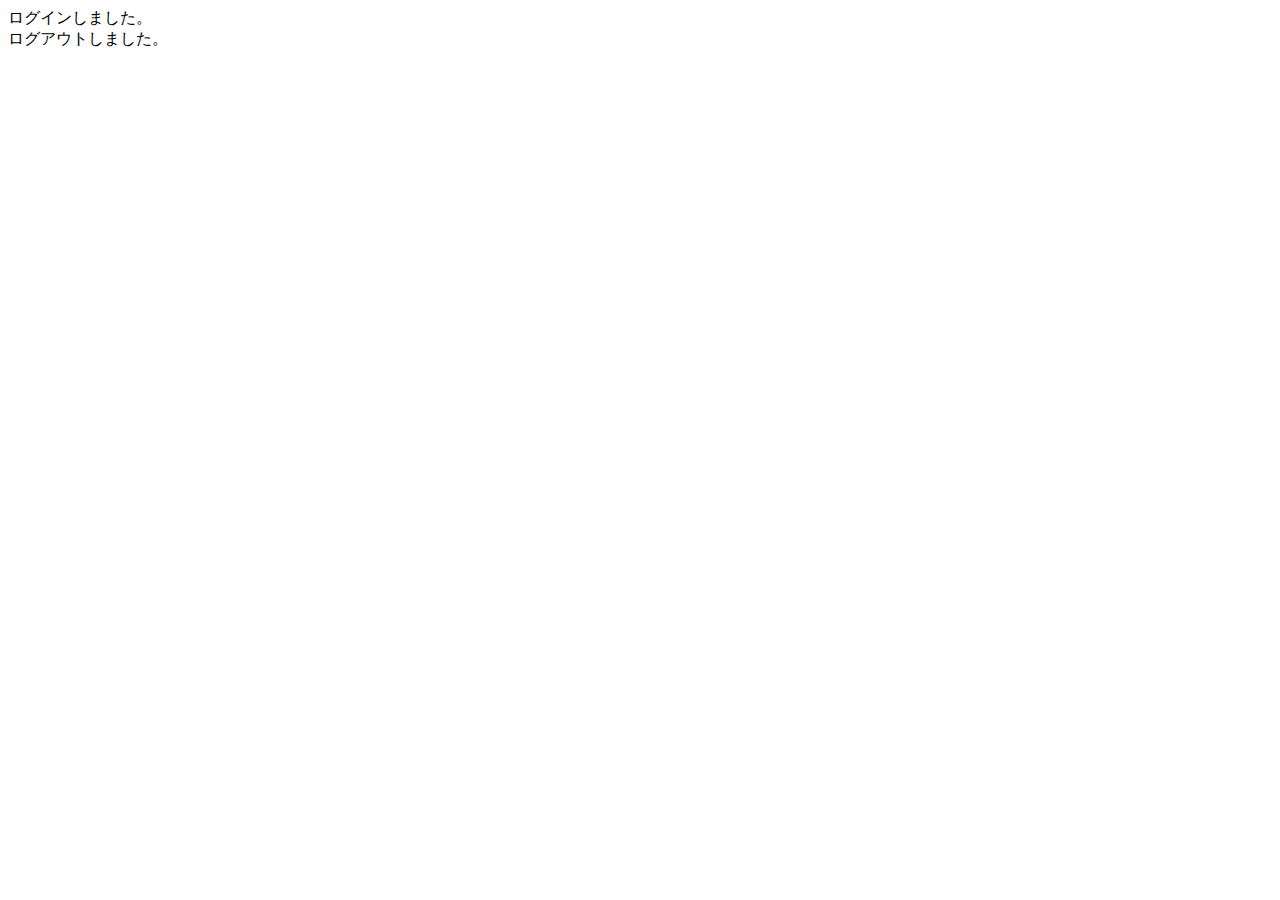
<file: samuraitravel/src/main/resources/templates/index.html>
<!DOCTYPE html>
<html xmlns:th="https://www.thymeleaf.org" xmlns:sec="https://www.thymeleaf.org/extras/spring-security">
   <head>
       <div th:replace="~{fragment :: meta}"></div>
	   
	   <div th:replace="~{fragment :: styles}"></div>

       <title>SAMURAI Travel</title>
   </head>
   <body>
       <div class="samuraitravel-wrapper">
          <div th:replace="~{fragment :: header}"></div>

           <main>
               <div class="container pt-4 pb-5 samuraitravel-container">
                   <div th:if="${param.loggedIn}" class="alert alert-info">
                       ログインしました。
                   </div>

                   <div th:if="${param.loggedOut}" class="alert alert-info">
                       ログアウトしました。
                   </div>
				   
				   <div th:if="${successMessage}" class="alert alert-success">
					<span th:text="${successMessage}"></span>
				   </div>
               </div>
           </main>
           <div th:replace="~{fragment :: footer}"></div>
       </div>

	   <div th:replace="~{fragment :: scripts}"></div>
    </body>
</html>
</file>
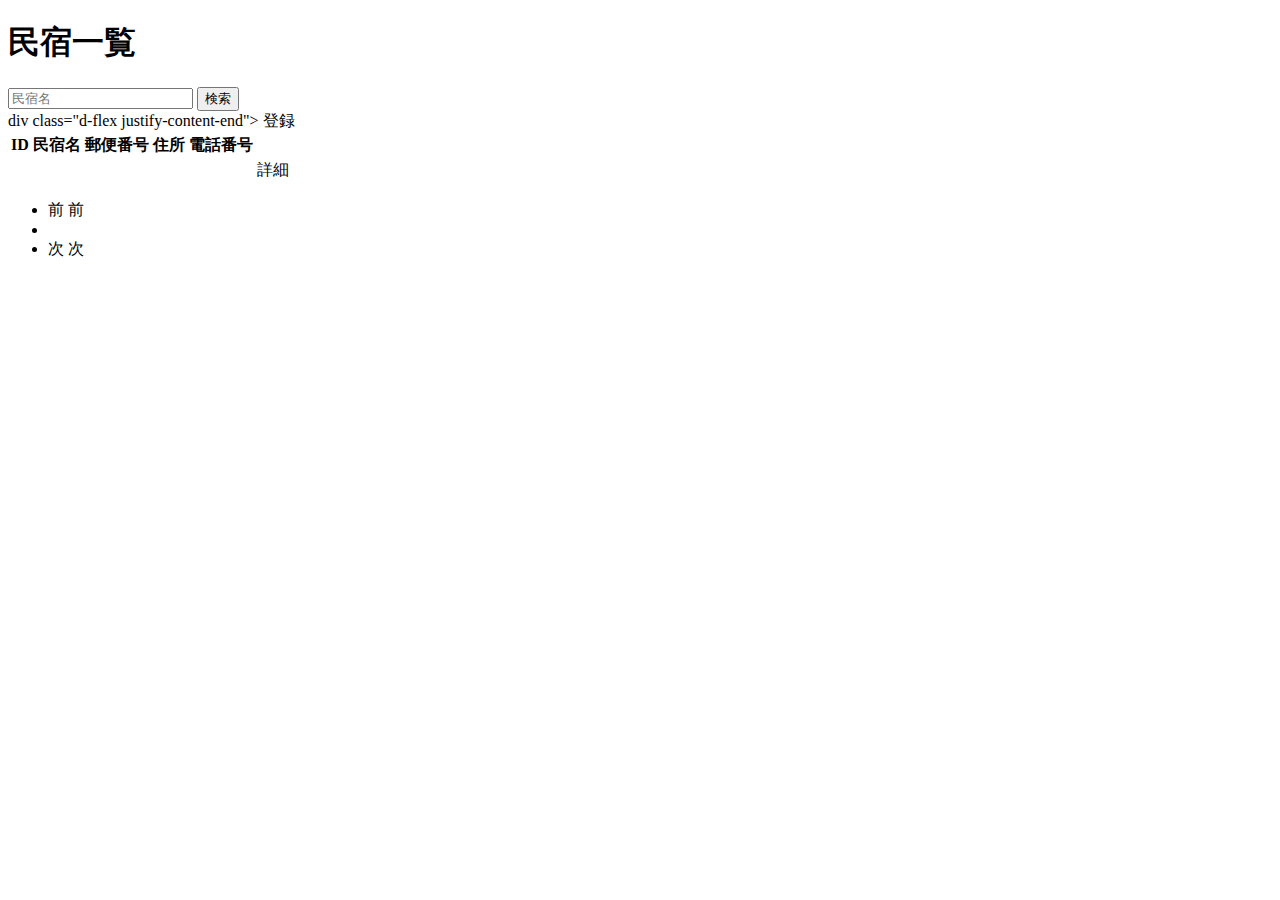
<file: samuraitravel/src/main/resources/templates/admin/houses/index.html>
<!DOCTYPE html>
<html xmlns:th="https://www.thymeleaf.org" xmlns:sec="http://www.thymeleaf.org/extras/spring-security">
   <head>
       <div th:replace="~{fragment :: meta}"></div>

       <div th:replace="~{fragment :: styles}"></div>

       <title>民宿一覧</title>
   </head>
   <body>
       <div class="samuraitravel-wrapper">
           <div th:replace="~{fragment :: header}"></div>

           <main>
               <div class="container pt-4 pb-5 samuraitravel-container">
                   <div class="row justify-content-center">
                       <div class="col-xxl-9 col-xl-10 col-lg-11">

                           <h1 class="mb-4 text-center">民宿一覧</h1>

						   <div class="d-flex justify-content-between align-items-end flex-wrap">
						                                  <form method="get" th:action="@{/admin/houses}" class="mb-3">
						                                      <div class="input-group">
						                                          <input type="text" class="form-control" name="keyword" th:value="${keyword}" placeholder="民宿名">
						                                          <button type="submit" class="btn text-white shadow-sm samuraitravel-btn">検索</button>
						                                      </div>
						                                  </form> div class="d-flex justify-content-end">
                               <a th:href="@{/admin/houses/register}" class="btn text-white shadow-sm mb-3 samuraitravel-btn">登録</a>
                           </div>
						   
						   <div th:if="${errorMessage}" class="alert alert-danger">
							<span th:text="${errorMessage}"></span>
						   </div>

                           <table class="table">
                               <thead>
                                   <tr>
                                       <th scope="col">ID</th>
                                       <th scope="col">民宿名</th>
                                       <th scope="col">郵便番号</th>
                                       <th scope="col">住所</th>
                                       <th scope="col">電話番号</th>
                                       <th scope="col"></th>
                                   </tr>
                               </thead>
                               <tbody>
                                   <tr th:each="house : ${housesPage}">
                                       <td th:text="${house.id}"></td>
                                       <td th:text="${house.name}"></td>
                                       <td th:text="${house.postalCode}"></td>
                                       <td th:text="${house.address}"></td>
                                       <td th:text="${house.phoneNumber}"></td>
                                       <td><a th:href="@{/admin/houses/__${house.id}__}">詳細</a></td>
                                   </tr>
                               </tbody>
                           </table>
						   
						   <!-- ページネーション -->
						                             <div th:if="${housePage.getTotalPages() > 1}" class="d-flex justify-content-center">
						                                 <nav aria-label="民宿一覧ページ">
						                                     <ul class="pagination">
						                                         <li class="page-item">
						                                             <span th:if="${housePage.isFirst()}" class="page-link disabled">前</span>
						                                             <a th:unless="${housePage.isFirst()}" th:href="@{/admin/houses(page = ${housePage.getNumber() - 1}, keyword = ${keyword})}" class="page-link samuraitravel-page-link">前</a>
						                                         </li>
						                                         <li th:each="i : ${#numbers.sequence(0, housePage.getTotalPages() - 1)}" class="page-item">
						                                             <span th:if="${i == housePage.getNumber()}" class="page-link active samuraitravel-active" th:text="${i + 1}"></span>
						                                             <a th:unless="${i == housePage.getNumber()}" th:href="@{/admin/houses(page = ${i}, keyword = ${keyword})}" class="page-link samuraitravel-page-link" th:text="${i + 1}"></a>
						                                         </li>
						                                         <li class="page-item">
						                                             <span th:if="${housePage.isLast()}" class="page-link disabled">次</span>
						                                             <a th:unless="${housePage.isLast()}" th:href="@{/admin/houses(page = ${housePage.getNumber() + 1}, keyword = ${keyword})}" class="page-link samuraitravel-page-link">次</a>
						                                         </li>
						                                     </ul>
						                                 </nav>
						                             </div>         
                       </div>
                   </div>
               </div>
           </main>

           <div th:replace="~{fragment :: footer}"></div>
       </div>

       <div th:replace="~{fragment :: scripts}"></div>
   </body>
</html>
</file>
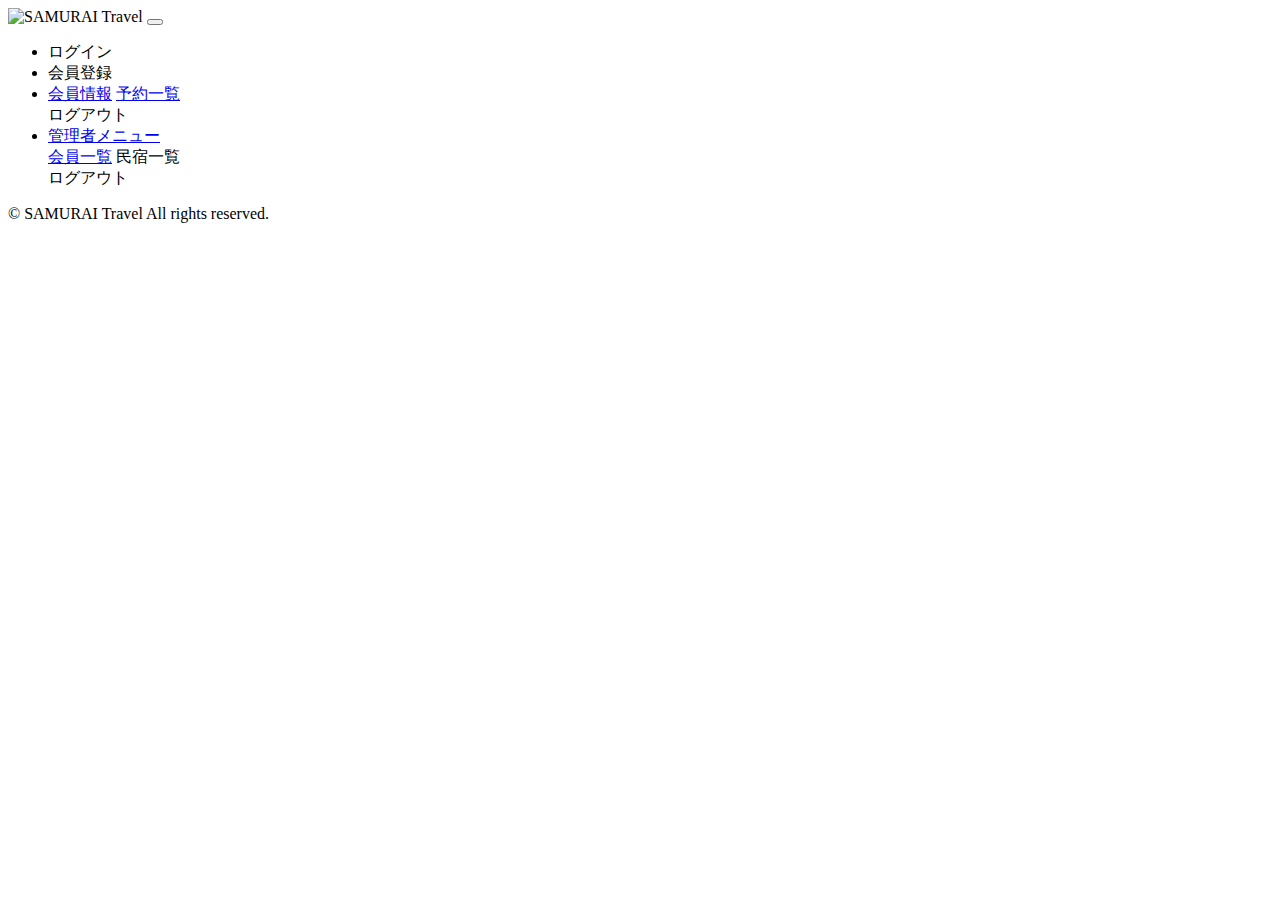
<file: samuraitravel/src/main/resources/templates/fragment.html>
<!DOCTYPE html>
<html xmlns:th="https://www.thymeleaf.org" xmlns:sec="http://www.thymeleaf.org/extras/spring-security">
   <head>
       <!-- meta要素の部品化 -->
       <div th:fragment="meta" th:remove="tag">
           <meta charset="UTF-8">
           <meta name="viewport" content="width=device-width, initial-scale=1">
       </div>

       <!-- link要素の部品化 -->
       <div th:fragment="styles" th:remove="tag">
           <!-- Bootstrap -->
           <link href="https://cdn.jsdelivr.net/npm/bootstrap@5.3.0/dist/css/bootstrap.min.css" rel="stylesheet" integrity="sha384-9ndCyUaIbzAi2FUVXJi0CjmCapSmO7SnpJef0486qhLnuZ2cdeRhO02iuK6FUUVM" crossorigin="anonymous">

           <!-- Google Fonts -->
           <link rel="preconnect" href="https://fonts.googleapis.com">
           <link rel="preconnect" href="https://fonts.gstatic.com" crossorigin>
           <link href="https://fonts.googleapis.com/css2?family=Noto+Sans+JP:wght@400;500&display=swap" rel="stylesheet">

           <!-- CSSファイル -->
           <link th:href="@{/css/style.css}" rel="stylesheet" >
       </div>

       <title>部品化用のHTMLファイル</title>
   </head>
   <body>
       <!-- ヘッダーの部品化 -->
       <div th:fragment="header" th:remove="tag">
           <header>
               <nav class="navbar navbar-expand-md navbar-light bg-white shadow-sm samuraitravel-navbar">
                   <div class="container samuraitravel-container">
                       <a class="navbar-brand" th:href="@{/}">
                           <img class="samuraitravel-logo me-1" th:src="@{/images/logo.png}" alt="SAMURAI Travel">
                       </a>

                       <button class="navbar-toggler" type="button" data-bs-toggle="collapse" data-bs-target="#navbarSupportedContent" aria-controls="navbarSupportedContent" aria-expanded="false" aria-label="Toggle navigation">
                           <span class="navbar-toggler-icon"></span>
                       </button>

                       <div class="collapse navbar-collapse" id="navbarSupportedContent">
                           <ul class="navbar-nav ms-auto">
                               <!-- 未ログインであれば表示する -->
                               <li class="nav-item" sec:authorize="isAnonymous()">
                                   <a class="nav-link" th:href="@{/login}">ログイン</a>
                               </li>
                               <li class="nav-item" sec:authorize="isAnonymous()">
                                   <a class="nav-link" th:href="@{/signup}">会員登録</a>
                               </li>

                               <!-- ログイン済みの一般ユーザーであれば表示する -->
                               <li class="nav-item dropdown" sec:authorize="hasRole('ROLE_GENERAL')">
                                   <a id="navbarDropdownGeneral" class="nav-link dropdown-toggle" href="#" role="button" data-bs-toggle="dropdown" aria-haspopup="true" aria-expanded="false" v-pre>
                                       <span sec:authentication="principal.user.name"></span>
                                   </a>

                                   <div class="dropdown-menu dropdown-menu-end" aria-labelledby="navbarDropdownGeneral">
                                       <a class="dropdown-item samuraitravel-dropdown-item" href="#">会員情報</a>
                                       <a class="dropdown-item samuraitravel-dropdown-item" href="#">予約一覧</a>

                                       <div class="dropdown-divider"></div>

                                       <a class="dropdown-item samuraitravel-dropdown-item" th:href="@{/logout}" onclick="event.preventDefault(); document.getElementById('logout-form').submit();">
                                           ログアウト
                                       </a>
                                       <form id="logout-form" class="d-none" th:action="@{/logout}" method="post"></form>
                                   </div>
                               </li>

                               <!-- ログイン済みの管理者であれば表示する -->
                               <li class="nav-item dropdown" sec:authorize="hasRole('ROLE_ADMIN')">
                                   <a id="navbarDropdownAdmin" class="nav-link dropdown-toggle" href="#" role="button" data-bs-toggle="dropdown" aria-haspopup="true" aria-expanded="false" v-pre>
                                       管理者メニュー
                                   </a>

                                   <div class="dropdown-menu dropdown-menu-end" aria-labelledby="navbarDropdownAdmin">
                                       <a class="dropdown-item samuraitravel-dropdown-item" href="#">会員一覧</a>
                                       <a class="dropdown-item samuraitravel-dropdown-item" th:href="@{/admin/houses}">民宿一覧</a>

                                       <div class="dropdown-divider"></div>

                                       <a class="dropdown-item samuraitravel-dropdown-item" th:href="@{/logout}" onclick="event.preventDefault(); document.getElementById('logout-form').submit();">
                                           ログアウト
                                       </a>
                                       <form id="logout-form" class="d-none" th:action="@{/logout}" method="post"></form>
                                   </div>
                               </li>
                           </ul>
                       </div>
                   </div>
               </nav>
           </header>
       </div>

       <!-- フッターの部品化 -->
       <div th:fragment="footer" th:remove="tag">
           <footer>
               <div class="d-flex justify-content-center align-items-center h-100">
                   <p class="text-center text-muted small mb-0">&copy; SAMURAI Travel All rights reserved.</p>
               </div>
           </footer>
       </div>

       <!-- script要素の部品化 -->
       <div th:fragment="scripts" th:remove="tag">
           <!-- Bootstrap -->
           <script src="https://cdn.jsdelivr.net/npm/bootstrap@5.3.0/dist/js/bootstrap.bundle.min.js" integrity="sha384-geWF76RCwLtnZ8qwWowPQNguL3RmwHVBC9FhGdlKrxdiJJigb/j/68SIy3Te4Bkz" crossorigin="anonymous"></script>
       </div>
   </body>
</html>
</file>
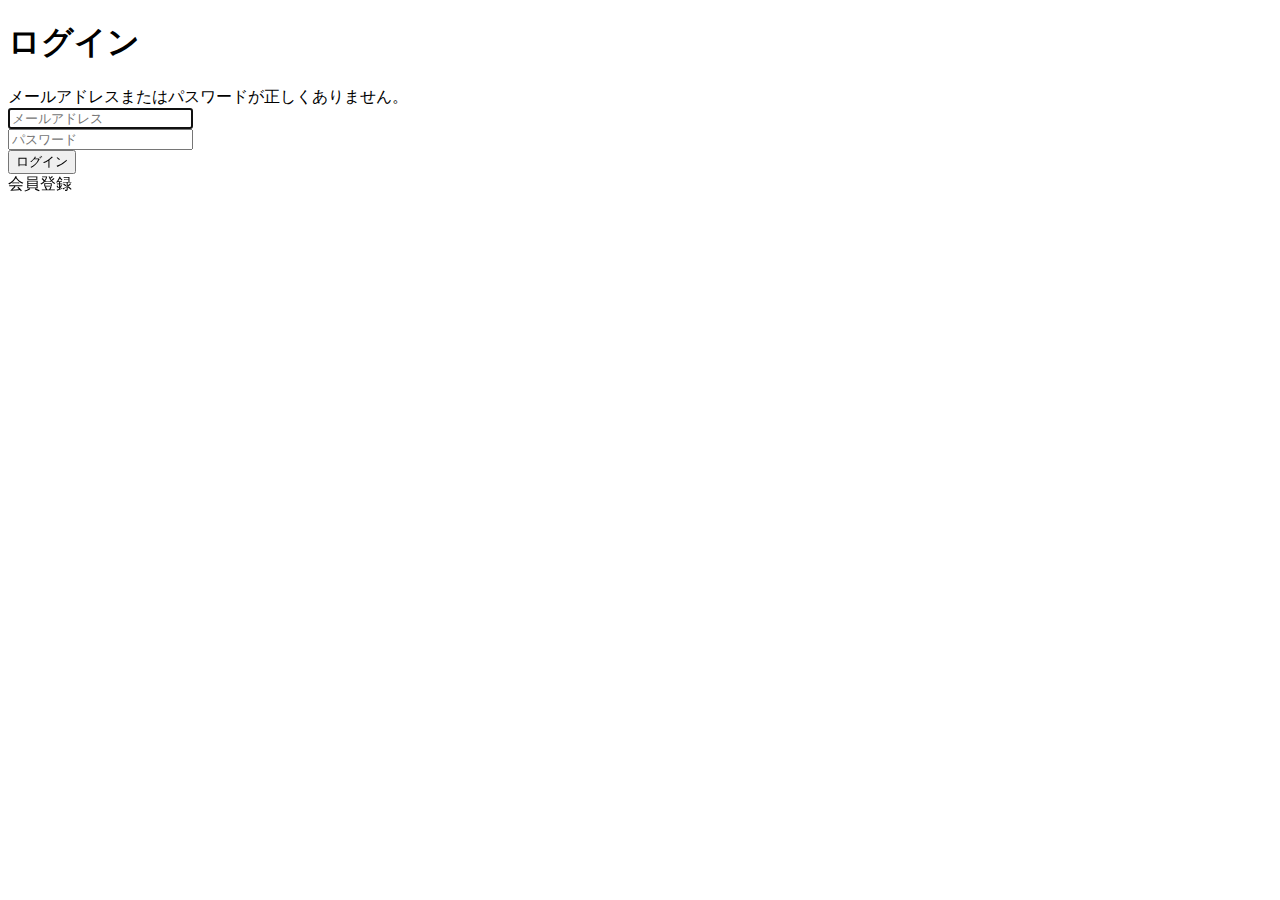
<file: samuraitravel/src/main/resources/templates/auth/login.html>
<!DOCTYPE html>
<html xmlns:th="https://www.thymeleaf.org" xmlns:sec="https://www.thymeleaf.org/extras/spring-security">
   <head>
       <div th:replace="~{fragment :: meta}"></div>
	   
	   <div th:replace="~{fragment :: styles}"></div>

       <title>ログイン</title>
   </head>
   <body>
       <div class="samuraitravel-wrapper">
           <div th:replace="~{fragment :: header}"></div>

           <main>
               <div class="container pt-4 pb-5 samuraitravel-container">
                   <div class="row justify-content-center">
                       <div class="col-xl-3 col-lg-4 col-md-5 col-sm-7">
                           <h1 class="mb-4 text-center">ログイン</h1>

                           <div th:if="${param.error}" class="alert alert-danger">
                               メールアドレスまたはパスワードが正しくありません。
                           </div>

                           <form th:action="@{/login}" method="post">
                               <div class="form-group mb-3">
                                   <input type="text" class="form-control" name="username" autocomplete="email" placeholder="メールアドレス" autofocus>
                               </div>
                               <div class="form-group mb-3">
                                   <input type="password" class="form-control" name="password" autocomplete="new-password" placeholder="パスワード">
                               </div>

                               <div class="d-flex justify-content-center my-4">
                                   <button type="submit" class="btn text-white shadow-sm w-100 samuraitravel-btn">ログイン</button>
                               </div>
                           </form>

                           <div class="text-center">
                               <a th:href="@{/signup}">会員登録</a>
                           </div>
                       </div>
                   </div>
               </div>
           </main>

           <div th:replace="~{fragment :: footer}"></div>
       </div>
	   <div th:replace="~{fragment :: scripts}"></div>
   </body>
</html>
</file>
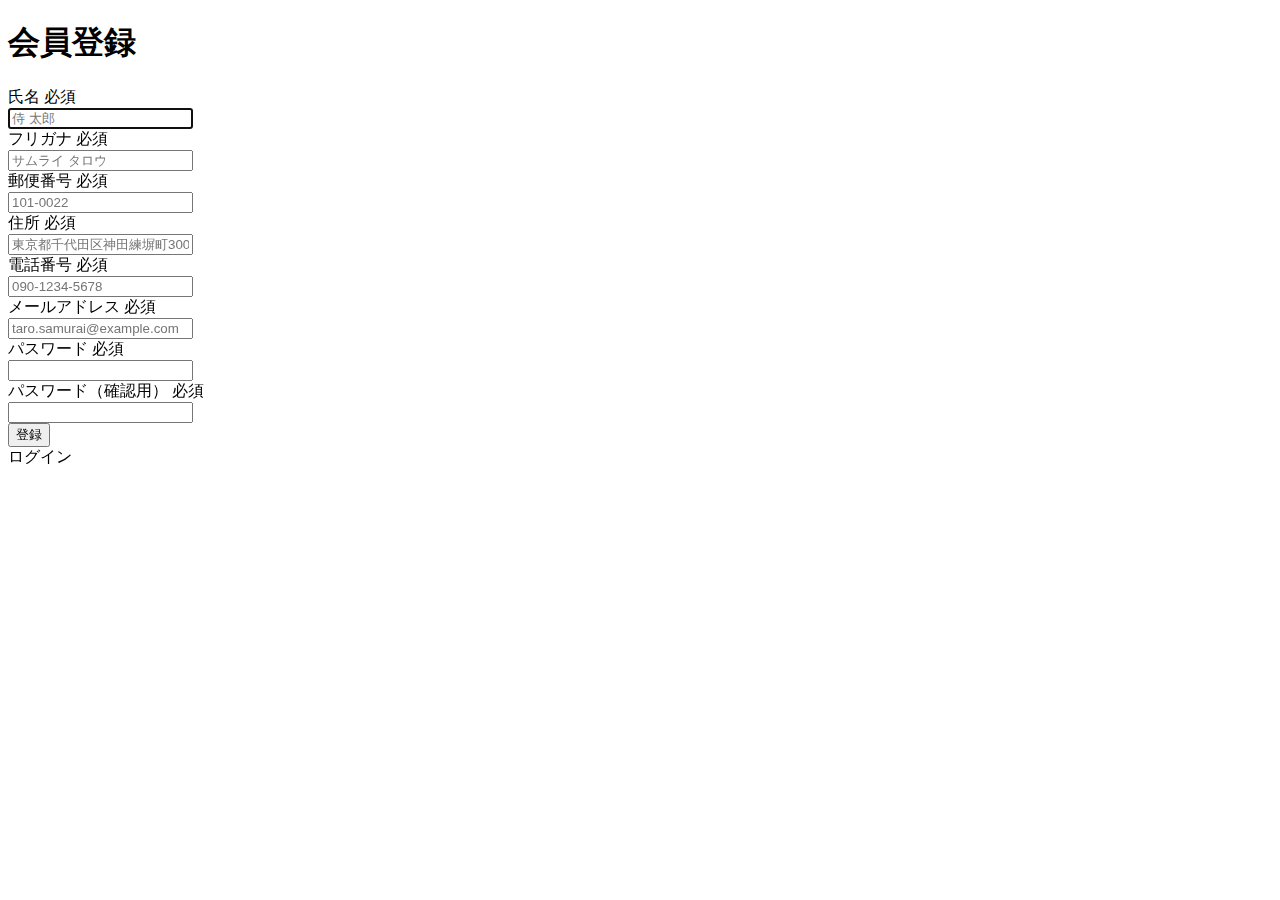
<file: samuraitravel/src/main/resources/templates/auth/signup.html>
<!DOCTYPE html>
<html xmlns:th="https://www.thymeleaf.org" xmlns:sec="http://www.thymeleaf.org/extras/spring-security">
   <head>
       <div th:replace="~{fragment :: meta}"></div>

       <div th:replace="~{fragment :: styles}"></div>

       <title>会員登録</title>
   </head>
   <body>
       <div class="samuraitravel-wrapper">
           <div th:replace="~{fragment :: header}"></div>

           <main>
               <div class="container pt-4 pb-5 samuraitravel-container">
                   <div class="row justify-content-center">
                       <div class="col-xl-5 col-lg-6 col-md-8">

                           <h1 class="mb-4 text-center">会員登録</h1>

                           <form method="post" th:action="@{/signup}" th:object="${signupForm}">
                               <div class="form-group row mb-3">
                                   <div class="col-md-5">
                                       <label for="name" class="col-form-label text-md-left fw-bold">
                                           <div class="d-flex align-items-center">
                                               <span class="me-1">氏名</span>
                                               <span class="badge bg-danger">必須</span>
                                           </div>
                                       </label>
                                   </div>
                                   <div class="col-md-7">
                                       <div th:if="${#fields.hasErrors('name')}" class="text-danger small mb-2" th:errors="*{name}"></div>
                                       <input type="text" class="form-control" th:field="*{name}" autocomplete="name" autofocus placeholder="侍 太郎">
                                   </div>
                               </div>

                               <div class="form-group row mb-3">
                                   <div class="col-md-5">
                                       <label for="furigana" class="col-form-label text-md-left fw-bold">
                                           <div class="d-flex align-items-center">
                                               <span class="me-1">フリガナ</span>
                                               <span class="badge bg-danger">必須</span>
                                           </div>
                                       </label>
                                   </div>
                                   <div class="col-md-7">
                                       <div th:if="${#fields.hasErrors('furigana')}" class="text-danger small mb-2" th:errors="*{furigana}"></div>
                                       <input type="text" class="form-control" th:field="*{furigana}" placeholder="サムライ タロウ">
                                   </div>
                               </div>

                               <div class="form-group row mb-3">
                                   <div class="col-md-5">
                                       <label for="postalCode" class="col-form-label text-md-left fw-bold">
                                            <div class="d-flex align-items-center">
                                                <span class="me-1">郵便番号</span>
                                                <span class="badge bg-danger">必須</span>
                                            </div>
                                        </label>
                                   </div>
                                   <div class="col-md-7">
                                       <div th:if="${#fields.hasErrors('postalCode')}" class="text-danger small mb-2" th:errors="*{postalCode}"></div>
                                       <input type="text" class="form-control" th:field="*{postalCode}" autocomplete="postal-code" placeholder="101-0022">
                                   </div>
                               </div>

                               <div class="form-group row mb-3">
                                   <div class="col-md-5">
                                       <label for="address" class="col-form-label text-md-left fw-bold">
                                            <div class="d-flex align-items-center">
                                                <span class="me-1">住所</span>
                                                <span class="badge bg-danger">必須</span>
                                            </div>
                                        </label>
                                   </div>
                                   <div class="col-md-7">
                                        <div th:if="${#fields.hasErrors('address')}" class="text-danger small mb-2" th:errors="*{address}"></div>
                                       <input type="text" class="form-control" th:field="*{address}" placeholder="東京都千代田区神田練塀町300番地">
                                   </div>
                               </div>

                               <div class="form-group row mb-3">
                                   <div class="col-md-5">
                                       <label for="phoneNumber" class="col-form-label text-md-left fw-bold">
                                            <div class="d-flex align-items-center">
                                                <span class="me-1">電話番号</span>
                                                <span class="badge bg-danger">必須</span>
                                            </div>
                                       </label>
                                   </div>
                                   <div class="col-md-7">
                                        <div th:if="${#fields.hasErrors('phoneNumber')}" class="text-danger small mb-2" th:errors="*{phoneNumber}"></div>
                                       <input type="text" class="form-control" th:field="*{phoneNumber}" autocomplete="tel-national" placeholder="090-1234-5678">
                                   </div>
                               </div>

                               <div class="form-group row mb-3">
                                   <div class="col-md-5">
                                       <label for="email" class="col-form-label text-md-left fw-bold">
                                           <div class="d-flex align-items-center">
                                               <span class="me-1">メールアドレス</span>
                                               <span class="badge bg-danger">必須</span>
                                           </div>
                                       </label>
                                   </div>
                                   <div class="col-md-7">
                                       <div th:if="${#fields.hasErrors('email')}" class="text-danger small mb-2" th:errors="*{email}"></div>
                                       <input type="text" class="form-control" th:field="*{email}" autocomplete="email" placeholder="taro.samurai@example.com">
                                   </div>
                               </div>

                               <div class="form-group row mb-3">
                                   <div class="col-md-5">
                                       <label for="password" class="col-form-label text-md-left fw-bold">
                                           <div class="d-flex align-items-center">
                                               <span class="me-1">パスワード</span>
                                               <span class="badge bg-danger">必須</span>
                                           </div>
                                       </label>
                                   </div>
                                   <div class="col-md-7">
                                       <div th:if="${#fields.hasErrors('password')}" class="text-danger small mb-2" th:errors="*{password}"></div>
                                       <input type="password" class="form-control" th:field="*{password}" autocomplete="new-password">
                                   </div>
                               </div>

                               <div class="form-group row mb-3">
                                   <div class="col-md-5">
                                       <label for="passwordConfirmation" class="col-form-label text-md-left fw-bold">
                                           <div class="d-flex align-items-center">
                                               <span class="me-1">パスワード（確認用）</span>
                                               <span class="badge bg-danger">必須</span>
                                           </div>
                                       </label>
                                   </div>
                                   <div class="col-md-7">
                                       <div th:if="${#fields.hasErrors('passwordConfirmation')}" class="text-danger small mb-2" th:errors="*{passwordConfirmation}"></div>
                                       <input type="password" class="form-control" th:field="*{passwordConfirmation}" autocomplete="new-password">
                                   </div>
                               </div>

                               <div class="d-flex justify-content-center my-4">
                                   <button type="submit" class="btn text-white shadow-sm w-50 samuraitravel-btn">登録</button>
                               </div>
                           </form>

                           <div class="text-center">
                               <a th:href="@{/login}">ログイン</a>
                           </div>
                       </div>
                   </div>
               </div>
           </main>

           <div th:replace="~{fragment :: footer}"></div>
       </div>

       <div th:replace="~{fragment :: scripts}"></div>
   </body>
</html>
</file>
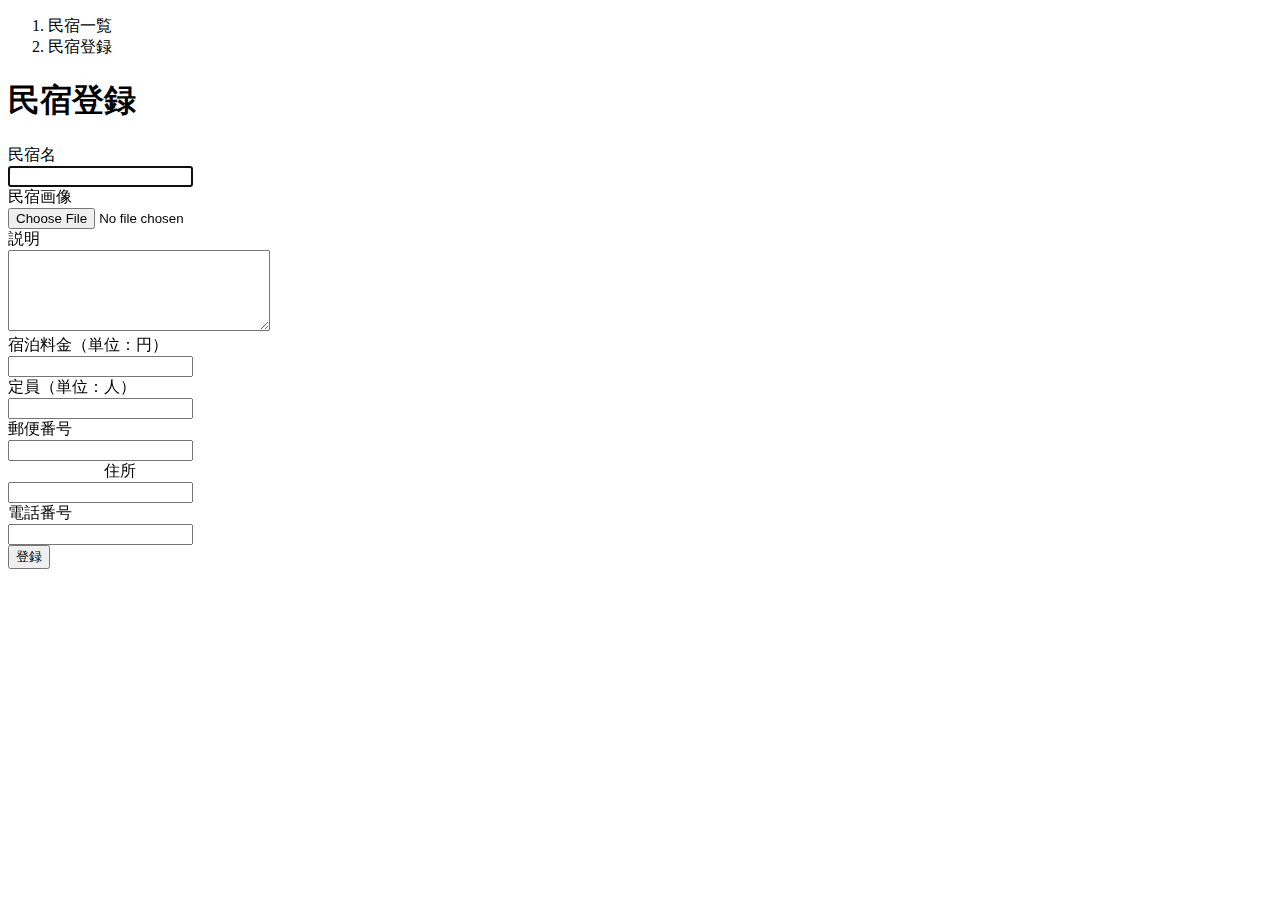
<file: samuraitravel/src/main/resources/templates/admin/houses/register.html>
<!DOCTYPE html>
<html xmlns:th="https://www.thymeleaf.org">
   <head>
       <div th:replace="~{fragment :: meta}"></div>

       <div th:replace="~{fragment :: styles}"></div>

       <title>民宿登録</title>
   </head>
   <body>
       <div class="samuraitravel-wrapper">
           <div th:replace="~{fragment :: header}"></div>

           <main>
               <div class="container pt-4 pb-5 samuraitravel-container">
                   <div class="row justify-content-center">
                       <div class="col-xl-5 col-lg-6 col-md-8">
                           <nav class="mb-4" style="--bs-breadcrumb-divider: '>';" aria-label="breadcrumb">
                               <ol class="breadcrumb mb-0">
                                   <li class="breadcrumb-item"><a th:href="@{/admin/houses}">民宿一覧</a></li>
                                   <li class="breadcrumb-item active" aria-current="page">民宿登録</li>
                               </ol>
                           </nav>

                           <h1 class="mb-4 text-center">民宿登録</h1>

                           <form method="post" th:action="@{/admin/houses/create}" th:object="${houseRegisterForm}" enctype="multipart/form-data">
                               <div class="form-group row mb-3">
                                   <div class="col-md-4">
                                       <label for="name" class="col-form-label text-md-left fw-bold">民宿名</label>
                                   </div>
                                   <div class="col-md-8">
                                       <div th:if="${#fields.hasErrors('name')}" class="text-danger small mb-2" th:errors="*{name}"></div>
                                       <input type="text" class="form-control" th:field="*{name}" autofocus>
                                   </div>
                               </div>

                               <div class="form-group row mb-3">
                                   <div class="col-md-4">
                                       <label for="imageFile" class="col-form-label text-md-left fw-bold">民宿画像</label>
                                   </div>
                                   <div class="col-md-8">
                                       <div th:if="${#fields.hasErrors('imageFile')}" class="text-danger small mb-2" th:errors="*{imageFile}"></div>
                                       <input type="file" class="form-control" th:field="*{imageFile}">
                                   </div>
                               </div>

                               <!-- 選択された画像の表示場所 -->
                               <div class="row" id="imagePreview"></div>

                               <div class="form-group row mb-3">
                                   <div class="col-md-4">
                                       <label for="description" class="col-form-label text-md-left fw-bold">説明</label>
                                   </div>
                                   <div class="col-md-8">
                                       <div th:if="${#fields.hasErrors('description')}" class="text-danger small mb-2" th:errors="*{description}"></div>
                                       <textarea class="form-control" th:field="*{description}" cols="30" rows="5"></textarea>
                                   </div>
                               </div>

                               <div class="form-group row mb-3">
                                   <div class="col-md-4">
                                       <label for="price" class="col-form-label text-md-left fw-bold">宿泊料金（単位：円）</label>
                                   </div>
                                   <div class="col-md-8">
                                       <div th:if="${#fields.hasErrors('price')}" class="text-danger small mb-2" th:errors="*{price}"></div>
                                       <input type="number" class="form-control" th:field="*{price}">
                                   </div>
                               </div>

                               <div class="form-group row mb-3">
                                   <div class="col-md-4">
                                       <label for="capacity" class="col-form-label text-md-left fw-bold">定員（単位：人）</label>
                                   </div>
                                   <div class="col-md-8">
                                       <div th:if="${#fields.hasErrors('capacity')}" class="text-danger small mb-2" th:errors="*{capacity}"></div>
                                       <input type="number" class="form-control" th:field="*{capacity}">
                                   </div>
                               </div>

                               <div class="form-group row mb-3">
                                   <div class="col-md-4">
                                       <label for="postalCode" class="col-form-label text-md-left fw-bold">郵便番号</label>
                                   </div>
                                   <div class="col-md-8">
                                       <div th:if="${#fields.hasErrors('postalCode')}" class="text-danger small mb-2" th:errors="*{postalCode}"></div>
                                       <input type="text" class="form-control" th:field="*{postalCode}">
                                   </div>
                               </div>

                               <div class="form-group row mb-3">
                                   <div class="col-md-4">
                              　　　　　　<label for="address" class="col-form-label text-md-left fw-bold">住所</label>
                                   </div>
                                   <div class="col-md-8">
                                       <div th:if="${#fields.hasErrors('address')}" class="text-danger small mb-2" th:errors="*{address}"></div>
                                       <input type="text" class="form-control" th:field="*{address}">
                                   </div>
                               </div>

                               <div class="form-group row mb-3">
                                   <div class="col-md-4">
                                       <label for="phoneNumber" class="col-form-label text-md-left fw-bold">電話番号</label>
                                   </div>
                                   <div class="col-md-8">
                                       <div th:if="${#fields.hasErrors('phoneNumber')}" class="text-danger small mb-2" th:errors="*{phoneNumber}"></div>
                                       <input type="text" class="form-control" th:field="*{phoneNumber}">
                                   </div>
                               </div>


                               <div class="d-flex justify-content-center my-4">
                                   <button type="submit" class="btn text-white shadow-sm w-50 samuraitravel-btn">登録</button>
                               </div>
                           </form>
                       </div>
                   </div>
               </div>
           </main>

           <div th:replace="~{fragment :: footer}"></div>
       </div>

       <div th:replace="~{fragment :: scripts}"></div>
       <script th:src="@{/js/preview.js}"></script>
   </body>
</html>
</file>
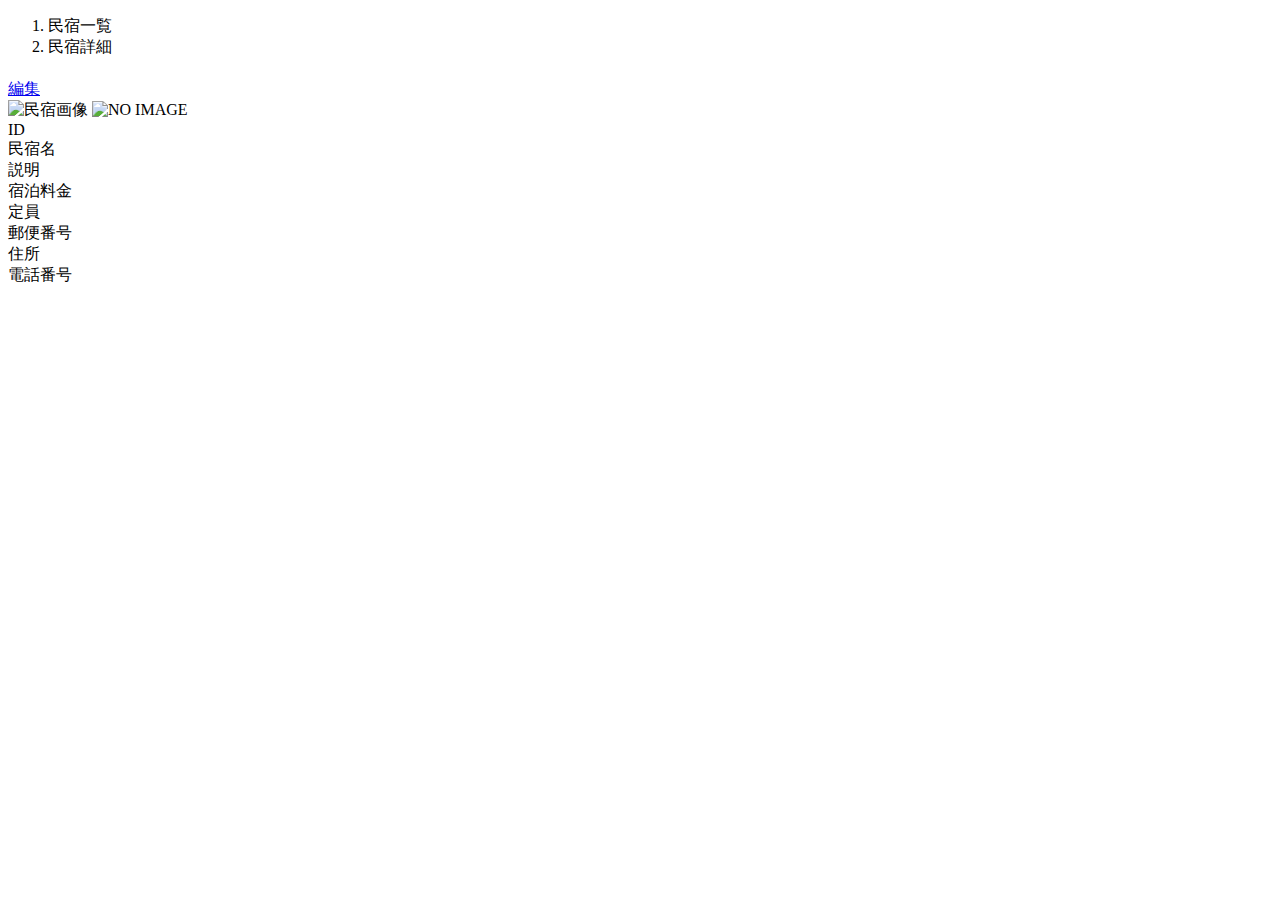
<file: samuraitravel/src/main/resources/templates/admin/houses/show.html>
<!DOCTYPE html>
<html xmlns:th="https://www.thymeleaf.org" xmlns:sec="http://www.thymeleaf.org/extras/spring-security">
   <head>
       <div th:replace="~{fragment :: meta}"></div>

       <div th:replace="~{fragment :: styles}"></div>

       <title>民宿詳細</title>
   </head>
   <body>
       <div class="samuraitravel-wrapper">
           <div th:replace="~{fragment :: header}"></div>

           <main>
               <div class="container pt-4 pb-5 samuraitravel-container">
                   <div class="row justify-content-center">
                       <div class="col-xl-5 col-lg-6 col-md-8">
                           <nav class="mb-4" style="--bs-breadcrumb-divider: '>';" aria-label="breadcrumb">
                               <ol class="breadcrumb mb-0">
                                   <li class="breadcrumb-item"><a th:href="@{/admin/houses}">民宿一覧</a></li>
                                   <li class="breadcrumb-item active" aria-current="page">民宿詳細</li>
                               </ol>
                           </nav>

                           <h1 class="mb-4 text-center" th:text="${house.name}"></h1>

                           <div class="d-flex justify-content-end align-items-end mb-3">
                               <div>
                                   <a href="#">編集</a>
                               </div>
                           </div>

                           <div class="mb-3">
                               <img th:if="${house.imageName}" th:src="@{/storage/__${house.imageName}__}" class="w-100" alt="民宿画像">
                               <img th:unless="${house.imageName}" th:src="@{/images/noImage.png}" class="w-100" alt="NO IMAGE">
                           </div>

                           <div class="container mb-4">
                               <div class="row pb-2 mb-2 border-bottom">
                                   <div class="col-4">
                                       <span class="fw-bold">ID</span>
                                   </div>

                                   <div class="col">
                                       <span th:text="${house.id}"></span>
                                   </div>
                               </div>

                               <div class="row pb-2 mb-2 border-bottom">
                                   <div class="col-4">
                                       <span class="fw-bold">民宿名</span>
                                   </div>

                                   <div class="col">
                                       <span th:text="${house.name}"></span>
                                   </div>
                               </div>

                               <div class="row pb-2 mb-2 border-bottom">
                                   <div class="col-4">
                                       <span class="fw-bold">説明</span>
                                   </div>

                                   <div class="col">
                                       <span class="samuraitravel-pre-wrap" th:text="${house.description}"></span>
                                   </div>
                               </div>

                               <div class="row pb-2 mb-2 border-bottom">
                                   <div class="col-4">
                                       <span class="fw-bold">宿泊料金</span>
                                   </div>

                                   <div class="col">
                                       <span th:text="${#numbers.formatInteger(house.price, 1, 'COMMA') + '円'}"></span>
                                   </div>
                               </div>

                              <div class="row pb-2 mb-2 border-bottom">
                                   <div class="col-4">
                                       <span class="fw-bold">定員</span>
                                   </div>

                                   <div class="col">
                                       <span th:text="${house.capacity + '人'}"></span>
                                   </div>
                               </div>

                               <div class="row pb-2 mb-2 border-bottom">
                                   <div class="col-4">
                                       <span class="fw-bold">郵便番号</span>
                                   </div>

                                   <div class="col">
                                       <span th:text="${house.postalCode}"></span>
                                   </div>
                               </div>

                               <div class="row pb-2 mb-2 border-bottom">
                                   <div class="col-4">
                                       <span class="fw-bold">住所</span>
                                   </div>

                                   <div class="col">
                                       <span th:text="${house.address}"></span>
                                   </div>
                               </div>

                               <div class="row pb-2 mb-2 border-bottom">
                                   <div class="col-4">
                                       <span class="fw-bold">電話番号</span>
                                   </div>

                                   <div class="col">
                                       <span th:text="${house.phoneNumber}"></span>
                                   </div>
                               </div>
                           </div>

                       </div>
                   </div>
               </div>
           </main>

           <div th:replace="~{fragment :: footer}"></div>
       </div>

       <div th:replace="~{fragment :: scripts}"></div>
   </body>
</html>
</file>
